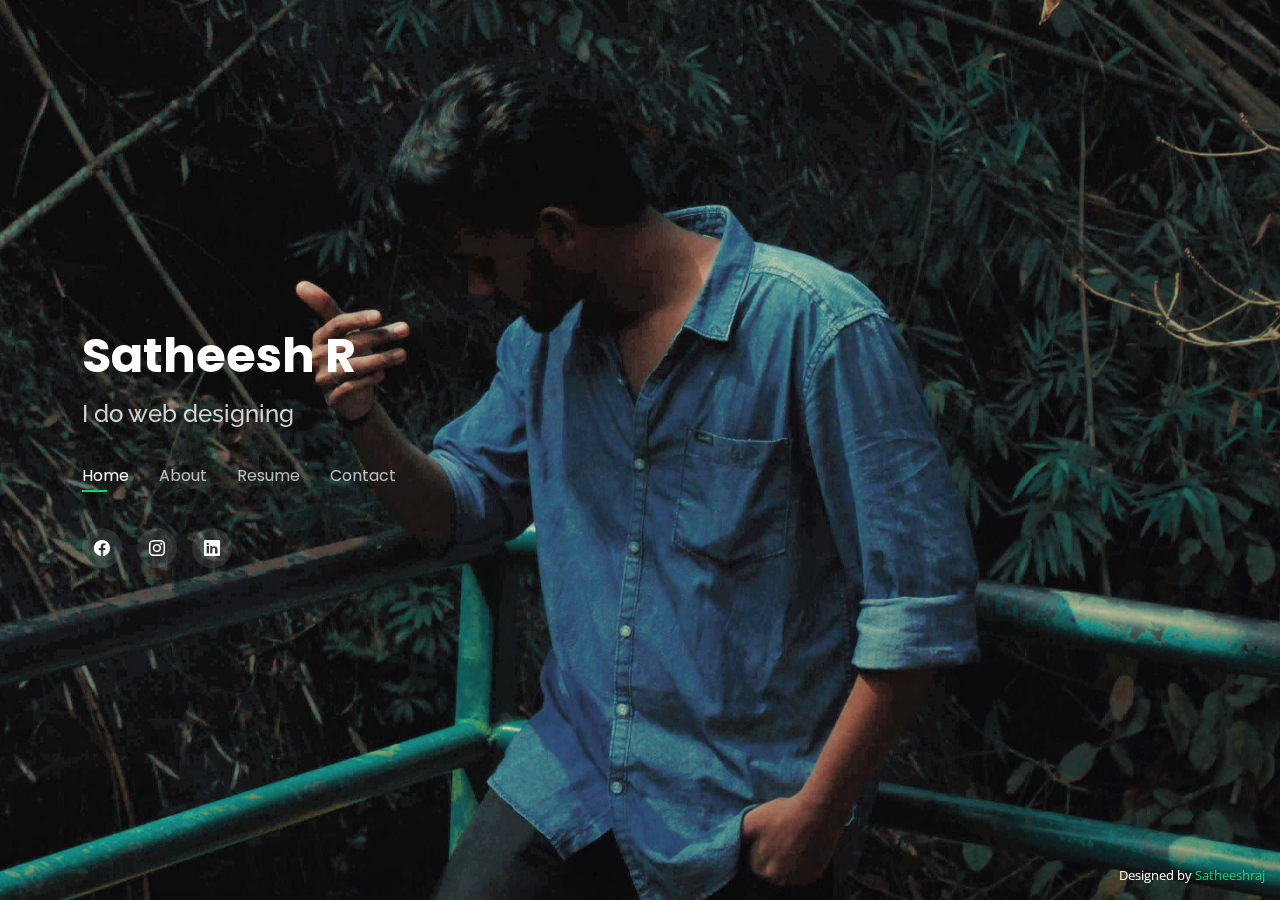
<file: index.html>
<!DOCTYPE html>
<html lang="en">

<head>
  <meta charset="utf-8">
  <meta content="width=device-width, initial-scale=1.0" name="viewpoint">

  <title>Portfolio</title>
  <meta content="" name="description">
  <meta content="" name="keywords">

  <!--favicon --->
  <link href="assets\img\favicon.png" rel="icon">
  <link href="assets\img\apple-touch-icon.png" rel="apple-touch-icon">

  <!-- Google Fonts -->
  <link href="https://fonts.googleapis.com/css?family=Open+Sans:300,300i,400,400i,600,600i,700,700i|Raleway:300,300i,400,400i,500,500i,600,600i,700,700i|Poppins:300,300i,400,400i,500,500i,600,600i,700,700i" rel="stylesheet">

  <!-- Vendor CSS Files -->
  <link href="assets/vendor/bootstrap/css/bootstrap.min.css" rel="stylesheet">
  <link href="assets/vendor/bootstrap-icons/bootstrap-icons.css" rel="stylesheet">
  <link href="assets/vendor/boxicons/css/boxicons.min.css" rel="stylesheet">
  <link href="assets/vendor/glightbox/css/glightbox.min.css" rel="stylesheet">
  <link href="assets/vendor/remixicon/remixicon.css" rel="stylesheet">
  <link href="assets/vendor/swiper/swiper-bundle.min.css" rel="stylesheet">

  <!-- Template Main CSS File -->
  <link href="assets/css/style.css" rel="stylesheet">

</head>

<body>

  <header id="header">
    <div class="container">

      <h1><a href="index.html">Satheesh R</a></h1>
      <h2>I do web designing</h2>

      <nav id="navbar" class="navbar">
        <ul>
          <li><a class="nav-link active" href="#header">Home</a></li>
          <li><a class="nav-link" href="#about">About</a></li>
          <li><a class="nav-link" href="#resume">Resume</a></li>
          <!-- <li><a class="nav-link" href="#services">Services</a></li> -->
          <!-- <li><a class="nav-link" href="#portfolio">Portfolio</a></li> -->
          <li><a class="nav-link" href="#contact">Contact</a></li>
        </ul>
        <i class="bi bi-list mobile-nav-toggle"></i>
      </nav>

      <div class="social-links">
        <a href="#" class="facebook"><i class="bi bi-facebook"></i></a>
        <a href="https://www.instagram.com/____satheeshr___/" class="instagram"><i class="bi bi-instagram"></i></a>
        <a href="https://www.linkedin.com/in/satheesh-r-65a451191/" class="linkedin"><i class="bi bi-linkedin"></i></a>
      </div>

    </div>

  </header>

  <section id="about" class="about">

    <div class="about-me container">

      <div class="section-title">
        <h2>About</h2>
        <p>Know about me</p>
      </div>

      <div class="row">
        <div class="col-lg-4" data-aos="fade-right">
          <img src="assets/img/me.jpg" class="img-fluid" alt="">
        </div>
        <div class="col-lg-8 pt-4 pt-lg-0 content" data-aos="fade-left">
          <h3>Front End Developer</h3>
          <p class="fst-italic">

          </p>
          <div class="row">
            <div class="col-lg-6">
              <ul>
                <li><i class="bi bi-chevron-right"></i> <strong>Birthday:</strong> <span>5 Apr 2000</span></li>
                <li><i class="bi bi-chevron-right"></i> <strong>Website:</strong> <span><a href="https://www.linkedin.com/in/satheesh-r-65a451191/">LINKEDIN</a></span></li>
                <li><i class="bi bi-chevron-right"></i> <strong>Phone:</strong> <span>9444470709</span></li>
                <li><i class="bi bi-chevron-right"></i> <strong>City:</strong> <span>Coimbatore, India</span></li>
              </ul>
            </div>
            <div class="col-lg-6">
              <ul>
                <li><i class="bi bi-chevron-right"></i> <strong>Age:</strong> <span>22</span></li>
                <li><i class="bi bi-chevron-right"></i> <strong>Email:</strong> <span>satheeshraj333@gmail.com</span></li>
                <li><i class="bi bi-chevron-right"></i> <strong>Freelance:</strong> <span>Available</span></li>
              </ul>
            </div>
          </div>
        </div>
      </div>

    </div>

    <!-- ======= Skills  ======= -->
    <div class="skills container">

      <div class="section-title">
        <h2>Skills</h2>
      </div>

      <div class="row skills-content">

        <div class="col-lg-6">

          <div class="progress">
            <span class="skill">HTML <i class="val">100%</i></span>
            <div class="progress-bar-wrap">
              <div class="progress-bar" role="progressbar" aria-valuenow="100" aria-valuemin="0" aria-valuemax="100"></div>
            </div>
          </div>

          <div class="progress">
            <span class="skill">CSS <i class="val">90%</i></span>
            <div class="progress-bar-wrap">
              <div class="progress-bar" role="progressbar" aria-valuenow="90" aria-valuemin="0" aria-valuemax="100"></div>
            </div>
          </div>

          <div class="progress">
            <span class="skill">JavaScript <i class="val">75%</i></span>
            <div class="progress-bar-wrap">
              <div class="progress-bar" role="progressbar" aria-valuenow="75" aria-valuemin="0" aria-valuemax="100"></div>
            </div>
          </div>

        </div>

        <div class="col-lg-6">
          <div class="progress">
            <span class="skill">Shopify <i class="val">75%</i></span>
            <div class="progress-bar-wrap">
              <div class="progress-bar" role="progressbar" aria-valuenow="75" aria-valuemin="0" aria-valuemax="100"></div>
            </div>
          </div>

          <div class="progress">
            <span class="skill">Python<i class="val">75%</i></span>
            <div class="progress-bar-wrap">
              <div class="progress-bar" role="progressbar" aria-valuenow="75" aria-valuemin="0" aria-valuemax="100"></div>
            </div>
          </div>

          <div class="progress">
            <span class="skill">C++ programming <i class="val">70%</i></span>
            <div class="progress-bar-wrap">
              <div class="progress-bar" role="progressbar" aria-valuenow="70" aria-valuemin="0" aria-valuemax="100"></div>
            </div>
          </div>

        </div>



      </div>

    </div>

    <!-- ======= Interests ======= -->
    <div class="interests container">

      <div class="section-title">
        <h2>Interests</h2>
      </div>

      <div class="row">
        <div class="col-lg-3 col-md-4">
          <div class="icon-box">
            <i class="ri-store-line" style="color: #ffbb2c;"></i>
            <h3>Books</h3>
          </div>
        </div>
        <div class="col-lg-3 col-md-4 mt-4 mt-md-0">
          <div class="icon-box">
            <i class="ri-bar-chart-box-line" style="color: #5578ff;"></i>
            <h3>Music</h3>
          </div>
        </div>
        <div class="col-lg-3 col-md-4 mt-4 mt-md-0">
          <div class="icon-box">
            <i class="ri-calendar-todo-line" style="color: #e80368;"></i>
            <h3>Games</h3>
          </div>
        </div>
        <div class="col-lg-3 col-md-4 mt-4 mt-lg-0">
          <div class="icon-box">
            <i class="ri-paint-brush-line" style="color: #e361ff;"></i>
            <h3>Movies</h3>
          </div>
        </div>
        <div class="col-lg-3 col-md-4 mt-4">
          <div class="icon-box">
            <i class="ri-database-2-line" style="color: #47aeff;"></i>
            <h3>Food</h3>
          </div>
        </div>
      </div>

    </div>

  </section>

  <!-- ======= Resume Section ======= -->
  <section id="resume" class="resume">
    <div class="container">

      <div class="section-title">
        <h2>Resume</h2>
      </div>

      <div class="row">
        <div class="col-lg-6">
          <h3 class="resume-title">Summary</h3>
          <h3 class="resume-title">Education</h3>
          <div class="resume-item">
            <h4>Masters</h4>
            <h5>2022 - Present</h5>
            <p><em>Amrita Vishwa Vidyapeetham, CBE</em></p>
            <p>I doing masters in computer application</p>
          </div>
          <div class="resume-item">
            <h4>Bachelor of Science</h4>
            <h5>2018 - 2021</h5>
            <p><em>Dr.G.R.Damodaran College of Science</em></p>
            <p>I did my Bachelor in Infomation Technology</p>
          </div>
        </div>
        <div class="col-lg-6">
          <h3 class="resume-title">Professional Experience</h3>
          <div class="resume-item">
            <h4>Intern at Lumos IND</h4>
            <h5>2020</h5>
            <p><em>Coimbatore</em></p>
            <p>
            <ul>
              <li>Completed research internship on "The Importance of Mixed Reality in Pandemic and Crisis Situations". Investigated various applications of mixed reality and its role in society during times of need</li>
            </ul>
            </p>
          </div>
          <div class="resume-item">
            <h4>ADDITIONAL</h4>
            <p>
            <ul>
              <li><i><b>LANGUAGES:</b></i> Fluent in English, Tamil, and Hindi with strong oral and written communication skills</li>
              <li><i><b>TECHNICAL SKILLS:</b></i> Proficient in Full Stack Development(HTML, CSS, Bootstrap, javascript,nodejs,expressjs,git), Python, C++, Java programming languages and Content Writing, with expertise in Digital Marketing.</li>
              <li><i><b>OTHER EDUCATION:</b></i> Completed course in Computer Hardware Maintenance, adding technical knowledge to the field.</li>
            </ul>
            </p>
          </div>
        </div>
      </div>

    </div>
  </section>


  <!-- ======= Services Section ======= -->
  <!-- <section id="services" class="services">
    <div class="container">

      <div class="section-title">
        <h2>Services</h2>
        <p>My Services</p>
      </div>

      <div class="row">
        <div class="col-lg-4 col-md-6 d-flex align-items-stretch">
          <div class="icon-box">
            <div class="icon"><i class="bx bx-world"></i></div>
            <h4><a href="">Web designing</a></h4>
            <p>Voluptatum deleniti atque corrupti quos dolores et quas molestias excepturi</p>
          </div>
        </div>

        <div class="col-lg-4 col-md-6 d-flex align-items-stretch mt-4 mt-md-0">
          <div class="icon-box">
            <div class="icon"><i class="bx bx-pen"></i></div>
            <h4><a href="">Content Writing</a></h4>
            <p>Duis aute irure dolor in reprehenderit in voluptate velit esse cillum dolore</p>
          </div>
        </div>

        <div class="col-lg-4 col-md-6 d-flex align-items-stretch mt-4 mt-lg-0">
          <div class="icon-box">
            <div class="icon"><i class="bx bx-tachometer"></i></div>
            <h4><a href="">Fast Worker</a></h4>
            <p>Excepteur sint occaecat cupidatat non proident, sunt in culpa qui officia</p>
          </div>
        </div>

        <div class="col-lg-4 col-md-6 d-flex align-items-stretch mt-4">
          <div class="icon-box">
            <div class="icon"><i class="bx bx-world"></i></div>
            <h4><a href="">Efficient Speaker</a></h4>
            <p>At vero eos et accusamus et iusto odio dignissimos ducimus qui blanditiis</p>
          </div>
        </div>

        <div class="col-lg-4 col-md-6 d-flex align-items-stretch mt-4">
          <div class="icon-box">
            <div class="icon"><i class="bx bx-slideshow"></i></div>
            <h4><a href="">Dele cardo</a></h4>
            <p>Quis consequatur saepe eligendi voluptatem consequatur dolor consequuntur</p>
          </div>
        </div>

        <div class="col-lg-4 col-md-6 d-flex align-items-stretch mt-4">
          <div class="icon-box">
            <div class="icon"><i class="bx bx-arch"></i></div>
            <h4><a href="">Divera don</a></h4>
            <p>Modi nostrum vel laborum. Porro fugit error sit minus sapiente sit aspernatur</p>
          </div>
        </div>

      </div>

    </div>
  </section> -->

  <!-- ======= Portfolio Section ======= -->
  <!-- <section id="portfolio" class="portfolio">
      <div class="container">

        <div class="section-title">
          <h2>Portfolio</h2>
          <p>My Works</p>
        </div>

        <div class="row">
          <div class="col-lg-12 d-flex justify-content-center">
            <ul id="portfolio-flters">
              <li data-filter="*" class="filter-active">All</li>
              <li data-filter=".filter-app">App</li>
              <li data-filter=".filter-card">Card</li>
              <li data-filter=".filter-web">Web</li>
            </ul>
          </div>
        </div>

        <div class="row portfolio-container">

          <div class="col-lg-4 col-md-6 portfolio-item filter-app">
            <div class="portfolio-wrap">
              <img src="assets/img/portfolio/portfolio-1.jpg" class="img-fluid" alt="">
              <div class="portfolio-info">
                <h4>App 1</h4>
                <p>App</p>
                <div class="portfolio-links">
                  <a href="assets/img/portfolio/portfolio-1.jpg" data-gallery="portfolioGallery" class="portfolio-lightbox" title="App 1"><i class="bx bx-plus"></i></a>
                  <a href="portfolio-details.html" data-gallery="portfolioDetailsGallery" data-glightbox="type: external" class="portfolio-details-lightbox" title="Portfolio Details"><i class="bx bx-link"></i></a>
                </div>
              </div>
            </div>
          </div>

          <div class="col-lg-4 col-md-6 portfolio-item filter-web">
            <div class="portfolio-wrap">
              <img src="assets/img/portfolio/portfolio-2.jpg" class="img-fluid" alt="">
              <div class="portfolio-info">
                <h4>Web 3</h4>
                <p>Web</p>
                <div class="portfolio-links">
                  <a href="assets/img/portfolio/portfolio-2.jpg" data-gallery="portfolioGallery" class="portfolio-lightbox" title="Web 3"><i class="bx bx-plus"></i></a>
                  <a href="portfolio-details.html" data-gallery="portfolioDetailsGallery" data-glightbox="type: external" class="portfolio-details-lightbox" title="Portfolio Details"><i class="bx bx-link"></i></a>
                </div>
              </div>
            </div>
          </div>

          <div class="col-lg-4 col-md-6 portfolio-item filter-app">
            <div class="portfolio-wrap">
              <img src="assets/img/portfolio/portfolio-3.jpg" class="img-fluid" alt="">
              <div class="portfolio-info">
                <h4>App 2</h4>
                <p>App</p>
                <div class="portfolio-links">
                  <a href="assets/img/portfolio/portfolio-3.jpg" data-gallery="portfolioGallery" class="portfolio-lightbox" title="App 2"><i class="bx bx-plus"></i></a>
                  <a href="portfolio-details.html" data-gallery="portfolioDetailsGallery" data-glightbox="type: external" class="portfolio-details-lightbox" title="Portfolio Details"><i class="bx bx-link"></i></a>
                </div>
              </div>
            </div>
          </div>

          <div class="col-lg-4 col-md-6 portfolio-item filter-card">
            <div class="portfolio-wrap">
              <img src="assets/img/portfolio/portfolio-4.jpg" class="img-fluid" alt="">
              <div class="portfolio-info">
                <h4>Card 2</h4>
                <p>Card</p>
                <div class="portfolio-links">
                  <a href="assets/img/portfolio/portfolio-4.jpg" data-gallery="portfolioGallery" class="portfolio-lightbox" title="Card 2"><i class="bx bx-plus"></i></a>
                  <a href="portfolio-details.html" data-gallery="portfolioDetailsGallery" data-glightbox="type: external" class="portfolio-details-lightbox" title="Portfolio Details"><i class="bx bx-link"></i></a>
                </div>
              </div>
            </div>
          </div>

          <div class="col-lg-4 col-md-6 portfolio-item filter-web">
            <div class="portfolio-wrap">
              <img src="assets/img/portfolio/portfolio-5.jpg" class="img-fluid" alt="">
              <div class="portfolio-info">
                <h4>Web 2</h4>
                <p>Web</p>
                <div class="portfolio-links">
                  <a href="assets/img/portfolio/portfolio-5.jpg" data-gallery="portfolioGallery" class="portfolio-lightbox" title="Web 2"><i class="bx bx-plus"></i></a>
                  <a href="portfolio-details.html" data-gallery="portfolioDetailsGallery" data-glightbox="type: external" class="portfolio-details-lightbox" title="Portfolio Details"><i class="bx bx-link"></i></a>
                </div>
              </div>
            </div>
          </div>

          <div class="col-lg-4 col-md-6 portfolio-item filter-app">
            <div class="portfolio-wrap">
              <img src="assets/img/portfolio/portfolio-6.jpg" class="img-fluid" alt="">
              <div class="portfolio-info">
                <h4>App 3</h4>
                <p>App</p>
                <div class="portfolio-links">
                  <a href="assets/img/portfolio/portfolio-6.jpg" data-gallery="portfolioGallery" class="portfolio-lightbox" title="App 3"><i class="bx bx-plus"></i></a>
                  <a href="portfolio-details.html" data-gallery="portfolioDetailsGallery" data-glightbox="type: external" class="portfolio-details-lightbox" title="Portfolio Details"><i class="bx bx-link"></i></a>
                </div>
              </div>
            </div>
          </div>

          <div class="col-lg-4 col-md-6 portfolio-item filter-card">
            <div class="portfolio-wrap">
              <img src="assets/img/portfolio/portfolio-7.jpg" class="img-fluid" alt="">
              <div class="portfolio-info">
                <h4>Card 1</h4>
                <p>Card</p>
                <div class="portfolio-links">
                  <a href="assets/img/portfolio/portfolio-7.jpg" data-gallery="portfolioGallery" class="portfolio-lightbox" title="Card 1"><i class="bx bx-plus"></i></a>
                  <a href="portfolio-details.html" data-gallery="portfolioDetailsGallery" data-glightbox="type: external" class="portfolio-details-lightbox" title="Portfolio Details"><i class="bx bx-link"></i></a>
                </div>
              </div>
            </div>
          </div>

          <div class="col-lg-4 col-md-6 portfolio-item filter-card">
            <div class="portfolio-wrap">
              <img src="assets/img/portfolio/portfolio-8.jpg" class="img-fluid" alt="">
              <div class="portfolio-info">
                <h4>Card 3</h4>
                <p>Card</p>
                <div class="portfolio-links">
                  <a href="assets/img/portfolio/portfolio-8.jpg" data-gallery="portfolioGallery" class="portfolio-lightbox" title="Card 3"><i class="bx bx-plus"></i></a>
                  <a href="portfolio-details.html" data-gallery="portfolioDetailsGallery" data-glightbox="type: external" class="portfolio-details-lightbox" title="Portfolio Details"><i class="bx bx-link"></i></a>
                </div>
              </div>
            </div>
          </div>

          <div class="col-lg-4 col-md-6 portfolio-item filter-web">
            <div class="portfolio-wrap">
              <img src="assets/img/portfolio/portfolio-9.jpg" class="img-fluid" alt="">
              <div class="portfolio-info">
                <h4>Web 3</h4>
                <p>Web</p>
                <div class="portfolio-links">
                  <a href="assets/img/portfolio/portfolio-9.jpg" data-gallery="portfolioGallery" class="portfolio-lightbox" title="Web 3"><i class="bx bx-plus"></i></a>
                  <a href="portfolio-details.html" data-gallery="portfolioDetailsGallery" data-glightbox="type: external" class="portfolio-details-lightbox" title="Portfolio Details"><i class="bx bx-link"></i></a>
                </div>
              </div>
            </div>
          </div>

        </div>

      </div>
    </section>-->
  <!-- End Portfolio Section -->

  <!-- ======= Contact Section ======= -->
  <section id="contact" class="contact">
    <div class="container">

      <div class="section-title">
        <h2>Contact</h2>
        <p>Contact Me</p>
      </div>

      <div class="row mt-2">

        <div class="col-md-6 d-flex align-items-stretch">
          <div class="info-box">
            <i class="bx bx-map"></i>
            <h3>My Address</h3>
            <p>Coimbatore, India</p>
          </div>
        </div>

        <div class="col-md-6 mt-4 mt-md-0 d-flex align-items-stretch">
          <div class="info-box">
            <i class="bx bx-share-alt"></i>
            <h3>Social Profiles</h3>
            <div class="social-links">
              <a href="https://www.instagram.com/____satheeshr___/" class="instagram"><i class="bi bi-instagram"></i></a>
              <a href="https://www.linkedin.com/in/satheesh-r-65a451191/" class="linkedin"><i class="bi bi-linkedin"></i></a>
            </div>
          </div>
        </div>

        <div class="col-md-6 mt-4 d-flex align-items-stretch">
          <div class="info-box">
            <i class="bx bx-envelope"></i>
            <h3>Email Me</h3>
            <p>satheeshraj333@gmail.com</p>
          </div>
        </div>
        <div class="col-md-6 mt-4 d-flex align-items-stretch">
          <div class="info-box">
            <i class="bx bx-phone-call"></i>
            <h3>Call Me</h3>
            <p>+91 9444470709</p>
          </div>
        </div>
      </div>

      <form action="forms/contact.php" method="post" role="form" class="php-email-form mt-4">
        <div class="row">
          <!-- <div class="col-md-6 form-group">
            <input type="text" name="name" class="form-control" id="name" placeholder="Your Name" required>
          </div>
          <div class="col-md-6 form-group mt-3 mt-md-0">
            <input type="email" class="form-control" name="email" id="email" placeholder="Your Email" required>
          </div>
        </div>
        <div class="form-group mt-3">
          <input type="text" class="form-control" name="subject" id="subject" placeholder="Subject" required>
        </div>
        <div class="form-group mt-3">
          <textarea class="form-control" name="message" rows="5" placeholder="Message" required></textarea>
        </div>
        <div class="my-3">
          <div class="loading">Loading</div>
          <div class="error-message"></div>
          <div class="sent-message">Your message has been sent. Thank you!</div>
        </div> -->
        <div class="text-center"><button type="submit"><a href="mailto:satheeshraj333@gmail.com">Send Message</a></button></div>
      </form>

    </div>
  </section><!-- End Contact Section -->

  <div class="credits">
    Designed by <a href="https://www.instagram.com/____satheeshr___/">Satheeshraj</a>
  </div>

  <!-- Vendor JS Files -->
  <script src="assets/vendor/purecounter/purecounter_vanilla.js"></script>
  <script src="assets/vendor/bootstrap/js/bootstrap.bundle.min.js"></script>
  <script src="assets/vendor/glightbox/js/glightbox.min.js"></script>
  <script src="assets/vendor/isotope-layout/isotope.pkgd.min.js"></script>
  <script src="assets/vendor/swiper/swiper-bundle.min.js"></script>
  <script src="assets/vendor/waypoints/noframework.waypoints.js"></script>
  <script src="assets/vendor/php-email-form/validate.js"></script>

  <!-- Template Main JS File -->
  <script src="assets/js/main.js"></script>


</body>


</html>
</file>
<file: assets/css/style.css>
/**
* Template Name: Personal
* Updated: Mar 10 2023 with Bootstrap v5.2.3
* Template URL: https://bootstrapmade.com/personal-free-resume-bootstrap-template/
* Author: BootstrapMade.com
* License: https://bootstrapmade.com/license/
*/

/*--------------------------------------------------------------
# General
--------------------------------------------------------------*/
body {
  font-family: "Open Sans", sans-serif;
  background-color: #040404;
  color: #fff;
  position: relative;
  background: transparent;
}

body::before {
  content: "";
  position: fixed;
  background: #040404 url("../img/bg.jpg") top right no-repeat;
  background-size: cover;
  left: 0;
  right: 0;
  top: 0;
  height: 100vh;
  z-index: -1;
}

@media (min-width: 1024px) {
  body::before {
    background-attachment: fixed;
  }
}

a {
  color: #18d26e;
  text-decoration: none;
}

a:hover {
  color: #35e888;
  text-decoration: none;
}

h1,
h2,
h3,
h4,
h5,
h6 {
  font-family: "Raleway", sans-serif;
}

/*--------------------------------------------------------------
# Header
--------------------------------------------------------------*/
#header {
  transition: ease-in-out 0.3s;
  position: relative;
  height: 100vh;
  display: flex;
  align-items: center;
  z-index: 997;
  overflow-y: auto;
}

#header * {
  transition: ease-in-out 0.3s;
}

#header h1 {
  font-size: 48px;
  margin: 0;
  padding: 0;
  line-height: 1;
  font-weight: 700;
  font-family: "Poppins", sans-serif;
}

#header h1 a,
#header h1 a:hover {
  color: #fff;
  line-height: 1;
  display: inline-block;
}

#header h2 {
  font-size: 24px;
  margin-top: 20px;
  color: rgba(255, 255, 255, 0.8);
}

#header h2 span {
  color: #fff;
  border-bottom: 2px solid #18d26e;
  padding-bottom: 6px;
}

#header img {
  padding: 0;
  margin: 0;
}

#header .social-links {
  margin-top: 40px;
  display: flex;
}

#header .social-links a {
  font-size: 16px;
  display: flex;
  justify-content: center;
  align-items: center;
  background: rgba(255, 255, 255, 0.1);
  color: #fff;
  line-height: 1;
  margin-right: 15px;
  border-radius: 50%;
  width: 40px;
  height: 40px;
}

#header .social-links a:hover {
  background: #18d26e;
}

@media (max-width: 992px) {
  #header h1 {
    font-size: 36px;
  }

  #header h2 {
    font-size: 20px;
    line-height: 30px;
  }

  #header .social-links {
    margin-top: 15px;
  }

  #header .container {
    display: flex;
    flex-direction: column;
    align-items: center;
  }
}

/* Header Top */
#header.header-top {
  height: 80px;
  position: fixed;
  left: 0;
  top: 0;
  right: 0;
  background: rgba(0, 0, 0, 0.9);
}

#header.header-top .social-links,
#header.header-top h2 {
  display: none;
}

#header.header-top h1 {
  margin-right: auto;
  font-size: 36px;
}

#header.header-top .container {
  display: flex;
  align-items: center;
}

#header.header-top .navbar {
  margin: 0;
}

@media (max-width: 768px) {
  #header.header-top {
    height: 60px;
  }

  #header.header-top h1 {
    font-size: 26px;
  }
}

/*--------------------------------------------------------------
# Navigation Menu
--------------------------------------------------------------*/
/**
* Desktop Navigation
*/
.navbar {
  padding: 0;
  margin-top: 35px;
}

.navbar ul {
  margin: 0;
  padding: 0;
  display: flex;
  list-style: none;
  align-items: center;
}

.navbar li {
  position: relative;
}

.navbar li+li {
  margin-left: 30px;
}

.navbar a,
.navbar a:focus {
  display: flex;
  align-items: center;
  justify-content: space-between;
  padding: 0;
  font-family: "Poppins", sans-serif;
  font-size: 16px;
  font-weight: 400;
  color: rgba(255, 255, 255, 0.7);
  white-space: nowrap;
  transition: 0.3s;
}

.navbar a i,
.navbar a:focus i {
  font-size: 12px;
  line-height: 0;
  margin-left: 5px;
}

.navbar a:before {
  content: "";
  position: absolute;
  width: 0;
  height: 2px;
  bottom: -4px;
  left: 0;
  background-color: #18d26e;
  visibility: hidden;
  width: 0px;
  transition: all 0.3s ease-in-out 0s;
}

.navbar a:hover:before,
.navbar li:hover>a:before,
.navbar .active:before {
  visibility: visible;
  width: 25px;
}

.navbar a:hover,
.navbar .active,
.navbar .active:focus,
.navbar li:hover>a {
  color: #fff;
}

/**
* Mobile Navigation
*/
.mobile-nav-toggle {
  color: #fff;
  font-size: 28px;
  cursor: pointer;
  display: none;
  line-height: 0;
  transition: 0.5s;
  position: fixed;
  right: 15px;
  top: 15px;
}

@media (max-width: 991px) {
  .mobile-nav-toggle {
    display: block;
  }

  .navbar ul {
    display: none;
  }
}

.navbar-mobile {
  position: fixed;
  overflow: hidden;
  top: 0;
  right: 0;
  left: 0;
  bottom: 0;
  background: rgba(0, 0, 0, 0.9);
  transition: 0.3s;
  z-index: 999;
  margin-top: 0;
}

.navbar-mobile .mobile-nav-toggle {
  position: absolute;
  top: 15px;
  right: 15px;
}

.navbar-mobile ul {
  display: block;
  position: absolute;
  top: 55px;
  right: 15px;
  bottom: 45px;
  left: 15px;
  padding: 10px 0;
  overflow-y: auto;
  transition: 0.3s;
  border: 2px solid rgba(255, 255, 255, 0.2);
}

.navbar-mobile li {
  padding: 12px 20px;
}

.navbar-mobile li+li {
  margin: 0;
}

.navbar-mobile a,
.navbar-mobile a:focus {
  font-size: 16px;
  position: relative;
}

/*--------------------------------------------------------------
# Sections General
--------------------------------------------------------------*/
section {
  overflow: hidden;
  position: absolute;
  width: 100%;
  top: 140px;
  bottom: 100%;
  opacity: 0;
  transition: ease-in-out 0.4s;
  z-index: 2;
}

section.section-show {
  top: 100px;
  bottom: auto;
  opacity: 1;
  padding-bottom: 45px;
}

section .container {
  background: rgba(0, 0, 0, 0.9);
  padding: 30px;
}

@media (max-width: 768px) {
  section {
    top: 120px;
  }

  section.section-show {
    top: 80px;
  }
}

.section-title h2 {
  font-size: 14px;
  font-weight: 500;
  padding: 0;
  line-height: 1px;
  margin: 0 0 20px 0;
  letter-spacing: 2px;
  text-transform: uppercase;
  color: #aaaaaa;
  font-family: "Poppins", sans-serif;
}

.section-title h2::after {
  content: "";
  width: 120px;
  height: 1px;
  display: inline-block;
  background: #4ceb95;
  margin: 4px 10px;
}

.section-title p {
  margin: 0;
  margin: -15px 0 15px 0;
  font-size: 36px;
  font-weight: 700;
  text-transform: uppercase;
  font-family: "Poppins", sans-serif;
  color: #fff;
}

/*--------------------------------------------------------------
# About
--------------------------------------------------------------*/
.about-me .content h3 {
  font-weight: 700;
  font-size: 26px;
  color: #18d26e;
}

.about-me .content ul {
  list-style: none;
  padding: 0;
}

.about-me .content ul li {
  margin-bottom: 20px;
  display: flex;
  align-items: center;
}

.about-me .content ul strong {
  margin-right: 10px;
}

.about-me .content ul i {
  font-size: 16px;
  margin-right: 5px;
  color: #18d26e;
  line-height: 0;
}

.about-me .content p:last-child {
  margin-bottom: 0;
}

/*--------------------------------------------------------------
# Counts
--------------------------------------------------------------*/
.counts {
  padding: 70px 0 60px;
}

.counts .count-box {
  padding: 30px 30px 25px 30px;
  width: 100%;
  position: relative;
  text-align: center;
  background: rgba(255, 255, 255, 0.08);
}

.counts .count-box i {
  position: absolute;
  top: -25px;
  left: 50%;
  transform: translateX(-50%);
  font-size: 24px;
  background: rgba(255, 255, 255, 0.1);
  padding: 12px;
  color: #18d26e;
  border-radius: 50px;
  line-height: 0;
}

.counts .count-box span {
  font-size: 36px;
  display: block;
  font-weight: 600;
  color: #fff;
}

.counts .count-box p {
  padding: 0;
  margin: 0;
  font-family: "Raleway", sans-serif;
  font-size: 14px;
}

/*--------------------------------------------------------------
# Skills
--------------------------------------------------------------*/
.skills .progress {
  height: 60px;
  display: block;
  background: none;
  border-radius: 0;
}

.skills .progress .skill {
  padding: 10px 0;
  margin: 0;
  text-transform: uppercase;
  display: block;
  font-weight: 600;
  font-family: "Poppins", sans-serif;
  color: #fff;
}

.skills .progress .skill .val {
  float: right;
  font-style: normal;
}

.skills .progress-bar-wrap {
  background: rgba(255, 255, 255, 0.2);
}

.skills .progress-bar {
  width: 1px;
  height: 10px;
  transition: 0.9s;
  background-color: #18d26e;
}

/*--------------------------------------------------------------
# Interests
--------------------------------------------------------------*/
.interests .icon-box {
  display: flex;
  align-items: center;
  padding: 20px;
  background: rgba(255, 255, 255, 0.08);
  transition: ease-in-out 0.3s;
}

.interests .icon-box i {
  font-size: 32px;
  padding-right: 10px;
  line-height: 1;
}

.interests .icon-box h3 {
  font-weight: 700;
  margin: 0;
  padding: 0;
  line-height: 1;
  font-size: 16px;
  color: #fff;
}

.interests .icon-box:hover {
  background: rgba(255, 255, 255, 0.12);
}

/*--------------------------------------------------------------
# Testimonials
--------------------------------------------------------------*/
.testimonials .testimonials-carousel,
.testimonials .testimonials-slider {
  overflow: hidden;
}

.testimonials .testimonial-item {
  box-sizing: content-box;
  min-height: 320px;
}

.testimonials .testimonial-item .testimonial-img {
  width: 90px;
  border-radius: 50%;
  margin: -40px 0 0 40px;
  position: relative;
  z-index: 2;
  border: 6px solid rgba(255, 255, 255, 0.12);
}

.testimonials .testimonial-item h3 {
  font-size: 18px;
  font-weight: bold;
  margin: 10px 0 5px 45px;
  color: #fff;
}

.testimonials .testimonial-item h4 {
  font-size: 14px;
  color: #999;
  margin: 0 0 0 45px;
}

.testimonials .testimonial-item .quote-icon-left,
.testimonials .testimonial-item .quote-icon-right {
  color: rgba(255, 255, 255, 0.25);
  font-size: 26px;
}

.testimonials .testimonial-item .quote-icon-left {
  display: inline-block;
  left: -5px;
  position: relative;
}

.testimonials .testimonial-item .quote-icon-right {
  display: inline-block;
  right: -5px;
  position: relative;
  top: 10px;
}

.testimonials .testimonial-item p {
  font-style: italic;
  margin: 0 15px 0 15px;
  padding: 20px 20px 60px 20px;
  background: rgba(255, 255, 255, 0.1);
  position: relative;
  border-radius: 6px;
  position: relative;
  z-index: 1;
}

.testimonials .swiper-pagination {
  margin-top: 20px;
  position: relative;
}

.testimonials .swiper-pagination .swiper-pagination-bullet {
  width: 12px;
  height: 12px;
  opacity: 1;
  background-color: rgba(255, 255, 255, 0.3);
}

.testimonials .swiper-pagination .swiper-pagination-bullet-active {
  background-color: #18d26e;
}

/*--------------------------------------------------------------
# Resume
--------------------------------------------------------------*/
.resume .resume-title {
  font-size: 26px;
  font-weight: 700;
  margin-top: 20px;
  margin-bottom: 20px;
  color: #fff;
}

.resume .resume-item {
  padding: 0 0 20px 20px;
  margin-top: -2px;
  border-left: 2px solid rgba(255, 255, 255, 0.2);
  position: relative;
}

.resume .resume-item h4 {
  line-height: 18px;
  font-size: 18px;
  font-weight: 600;
  text-transform: uppercase;
  font-family: "Poppins", sans-serif;
  color: #18d26e;
  margin-bottom: 10px;
}

.resume .resume-item h5 {
  font-size: 16px;
  background: rgba(255, 255, 255, 0.15);
  padding: 5px 15px;
  display: inline-block;
  font-weight: 600;
  margin-bottom: 10px;
}

.resume .resume-item ul {
  padding-left: 20px;
}

.resume .resume-item ul li {
  padding-bottom: 10px;
}

.resume .resume-item:last-child {
  padding-bottom: 0;
}

.resume .resume-item::before {
  content: "";
  position: absolute;
  width: 16px;
  height: 16px;
  border-radius: 50px;
  left: -9px;
  top: 0;
  background: #18d26e;
  border: 2px solid #18d26e;
}

/*--------------------------------------------------------------
# Services
--------------------------------------------------------------*/
.services .icon-box {
  text-align: center;
  background: rgba(204, 204, 204, 0.1);
  padding: 80px 20px;
  transition: all ease-in-out 0.3s;
}

.services .icon-box .icon {
  margin: 0 auto;
  width: 64px;
  height: 64px;
  background: #18d26e;
  border-radius: 5px;
  transition: all 0.3s ease-out 0s;
  display: flex;
  align-items: center;
  justify-content: center;
  margin-bottom: 20px;
  transform-style: preserve-3d;
}

.services .icon-box .icon i {
  color: #fff;
  font-size: 28px;
}

.services .icon-box .icon::before {
  position: absolute;
  content: "";
  left: -8px;
  top: -8px;
  height: 100%;
  width: 100%;
  background: rgba(255, 255, 255, 0.15);
  border-radius: 5px;
  transition: all 0.3s ease-out 0s;
  transform: translateZ(-1px);
}

.services .icon-box h4 {
  font-weight: 700;
  margin-bottom: 15px;
  font-size: 24px;
}

.services .icon-box h4 a {
  color: #fff;
}

.services .icon-box p {
  line-height: 24px;
  font-size: 14px;
  margin-bottom: 0;
}

.services .icon-box:hover {
  background: #18d26e;
  border-color: #18d26e;
}

.services .icon-box:hover .icon {
  background: #fff;
}

.services .icon-box:hover .icon i {
  color: #18d26e;
}

.services .icon-box:hover .icon::before {
  background: #35e888;
}

.services .icon-box:hover h4 a,
.services .icon-box:hover p {
  color: #fff;
}

/*--------------------------------------------------------------
# Portfolio
--------------------------------------------------------------*/
.portfolio .portfolio-item {
  margin-bottom: 30px;
}

.portfolio #portfolio-flters {
  padding: 0;
  margin: 0 auto 15px auto;
  list-style: none;
  text-align: center;
  border-radius: 50px;
  padding: 2px 15px;
}

.portfolio #portfolio-flters li {
  cursor: pointer;
  display: inline-block;
  padding: 8px 16px 10px 16px;
  font-size: 14px;
  font-weight: 600;
  line-height: 1;
  text-transform: uppercase;
  color: #fff;
  background: rgba(255, 255, 255, 0.1);
  margin: 0 3px 10px 3px;
  transition: all 0.3s ease-in-out;
  border-radius: 4px;
}

.portfolio #portfolio-flters li:hover,
.portfolio #portfolio-flters li.filter-active {
  background: #18d26e;
}

.portfolio #portfolio-flters li:last-child {
  margin-right: 0;
}

.portfolio .portfolio-wrap {
  transition: 0.3s;
  position: relative;
  overflow: hidden;
  z-index: 1;
  background: rgba(0, 0, 0, 0.6);
}

.portfolio .portfolio-wrap::before {
  content: "";
  background: rgba(0, 0, 0, 0.6);
  position: absolute;
  left: 30px;
  right: 30px;
  top: 30px;
  bottom: 30px;
  transition: all ease-in-out 0.3s;
  z-index: 2;
  opacity: 0;
}

.portfolio .portfolio-wrap .portfolio-info {
  opacity: 0;
  position: absolute;
  top: 0;
  left: 0;
  right: 0;
  bottom: 0;
  text-align: center;
  z-index: 3;
  transition: all ease-in-out 0.3s;
  display: flex;
  flex-direction: column;
  justify-content: center;
  align-items: center;
}

.portfolio .portfolio-wrap .portfolio-info::before {
  display: block;
  content: "";
  width: 48px;
  height: 48px;
  position: absolute;
  top: 35px;
  left: 35px;
  border-top: 3px solid #fff;
  border-left: 3px solid #fff;
  transition: all 0.5s ease 0s;
  z-index: 9994;
}

.portfolio .portfolio-wrap .portfolio-info::after {
  display: block;
  content: "";
  width: 48px;
  height: 48px;
  position: absolute;
  bottom: 35px;
  right: 35px;
  border-bottom: 3px solid #fff;
  border-right: 3px solid #fff;
  transition: all 0.5s ease 0s;
  z-index: 9994;
}

.portfolio .portfolio-wrap .portfolio-info h4 {
  font-size: 20px;
  color: #fff;
  font-weight: 600;
}

.portfolio .portfolio-wrap .portfolio-info p {
  color: #ffffff;
  font-size: 14px;
  text-transform: uppercase;
  padding: 0;
  margin: 0;
}

.portfolio .portfolio-wrap .portfolio-links {
  text-align: center;
  z-index: 4;
}

.portfolio .portfolio-wrap .portfolio-links a {
  color: #fff;
  margin: 0 2px;
  font-size: 28px;
  display: inline-block;
  transition: 0.3s;
}

.portfolio .portfolio-wrap .portfolio-links a:hover {
  color: #63eda3;
}

.portfolio .portfolio-wrap:hover::before {
  top: 0;
  left: 0;
  right: 0;
  bottom: 0;
  opacity: 1;
}

.portfolio .portfolio-wrap:hover .portfolio-info {
  opacity: 1;
}

.portfolio .portfolio-wrap:hover .portfolio-info::before {
  top: 15px;
  left: 15px;
}

.portfolio .portfolio-wrap:hover .portfolio-info::after {
  bottom: 15px;
  right: 15px;
}

/*--------------------------------------------------------------
# Portfolio Details
--------------------------------------------------------------*/
.portfolio-details {
  padding-top: 40px;
  background: rgba(0, 0, 0, 0.8);
  position: fixed;
  left: 0;
  right: 0;
  top: 0;
  bottom: 0;
  overflow-y: auto;
}

.portfolio-details .container {
  padding-top: 20px;
  padding-bottom: 40px;
}

.portfolio-details .portfolio-title {
  font-size: 26px;
  font-weight: 700;
  margin-bottom: 20px;
}

.portfolio-details .portfolio-info {
  padding-top: 45px;
}

.portfolio-details .portfolio-info h3 {
  font-size: 22px;
  font-weight: 400;
  margin-bottom: 20px;
}

.portfolio-details .portfolio-info ul {
  list-style: none;
  padding: 0;
  font-size: 15px;
}

.portfolio-details .portfolio-info ul li+li {
  margin-top: 10px;
}

.portfolio-details .portfolio-info p {
  font-size: 15px;
  padding: 15px 0 0 0;
}

@media (max-width: 992px) {
  .portfolio-details .portfolio-info {
    padding-top: 20px;
  }
}

.portfolio-details .swiper-pagination {
  margin-top: 20px;
  position: relative;
}

.portfolio-details .swiper-pagination .swiper-pagination-bullet {
  width: 12px;
  height: 12px;
  opacity: 1;
  background-color: rgba(255, 255, 255, 0.3);
}

.portfolio-details .swiper-pagination .swiper-pagination-bullet-active {
  background-color: #18d26e;
}

/*--------------------------------------------------------------
# Contact
--------------------------------------------------------------*/
.contact .info-box {
  color: #444444;
  padding: 20px;
  width: 100%;
  background: rgba(255, 255, 255, 0.08);
}

.contact .info-box i.bx {
  font-size: 24px;
  color: #18d26e;
  border-radius: 50%;
  padding: 14px;
  float: left;
  background: rgba(255, 255, 255, 0.1);
}

.contact .info-box h3 {
  font-size: 20px;
  color: rgba(255, 255, 255, 0.5);
  font-weight: 700;
  margin: 10px 0 8px 68px;
}

.contact .info-box p {
  padding: 0;
  color: #fff;
  line-height: 24px;
  font-size: 14px;
  margin: 0 0 0 68px;
}

.contact .info-box .social-links {
  margin: 5px 0 0 68px;
  display: flex;
}

.contact .info-box .social-links a {
  font-size: 18px;
  display: inline-block;
  color: #fff;
  line-height: 1;
  margin-right: 12px;
  transition: 0.3s;
}

.contact .info-box .social-links a:hover {
  color: #18d26e;
}

.contact .php-email-form {
  padding: 30px;
  background: rgba(255, 255, 255, 0.08);
}

.contact .php-email-form .error-message {
  display: none;
  background: rgba(255, 255, 255, 0.08);
  background: #ed3c0d;
  text-align: left;
  padding: 15px;
  font-weight: 600;
}

.contact .php-email-form .error-message br+br {
  margin-top: 25px;
}

.contact .php-email-form .sent-message {
  display: none;
  background: rgba(255, 255, 255, 0.08);
  background: #18d26e;
  text-align: center;
  padding: 15px;
  font-weight: 600;
}

.contact .php-email-form .loading {
  display: none;
  background: rgba(255, 255, 255, 0.08);
  text-align: center;
  padding: 15px;
}

.contact .php-email-form .loading:before {
  content: "";
  display: inline-block;
  border-radius: 50%;
  width: 24px;
  height: 24px;
  margin: 0 10px -6px 0;
  border: 3px solid #18d26e;
  border-top-color: #eee;
  animation: animate-loading 1s linear infinite;
}

.contact .php-email-form input,
.contact .php-email-form textarea {
  border-radius: 0;
  box-shadow: none;
  font-size: 14px;
  background: rgba(255, 255, 255, 0.08);
  border: 0;
  transition: 0.3s;
  color: #fff;
}

.contact .php-email-form input:focus,
.contact .php-email-form textarea:focus {
  background-color: rgba(255, 255, 255, 0.11);
}

.contact .php-email-form input::-moz-placeholder,
.contact .php-email-form textarea::-moz-placeholder {
  color: rgba(255, 255, 255, 0.3);
  opacity: 1;
}

.contact .php-email-form input::placeholder,
.contact .php-email-form textarea::placeholder {
  color: rgba(255, 255, 255, 0.3);
  opacity: 1;
}

.contact .php-email-form input {
  padding: 10px 15px;
}

.contact .php-email-form textarea {
  padding: 12px 15px;
}

.contact .php-email-form button[type=submit] {
  background: #18d26e;
  border: 0;
  padding: 10px 30px;
  color: #fff;
  transition: 0.4s;
  border-radius: 4px;
}

.contact .php-email-form button[type=submit] {
  background: #15bb62;
}

@keyframes animate-loading {
  0% {
    transform: rotate(0deg);
  }

  100% {
    transform: rotate(360deg);
  }
}

/*--------------------------------------------------------------
# Credits
--------------------------------------------------------------*/
.credits {
  position: fixed;
  right: 0;
  left: 0;
  bottom: 0;
  padding: 15px;
  text-align: right;
  font-size: 13px;
  color: #fff;
  z-index: 999999;
}

@media (max-width: 992px) {
  .credits {
    text-align: center;
    padding: 10px;
    background: rgba(0, 0, 0, 0.8);
  }
}

.credits a {
  color: #18d26e;
  transition: 0.3s;
}

.credits a:hover {
  color: #fff;
}
</file>
